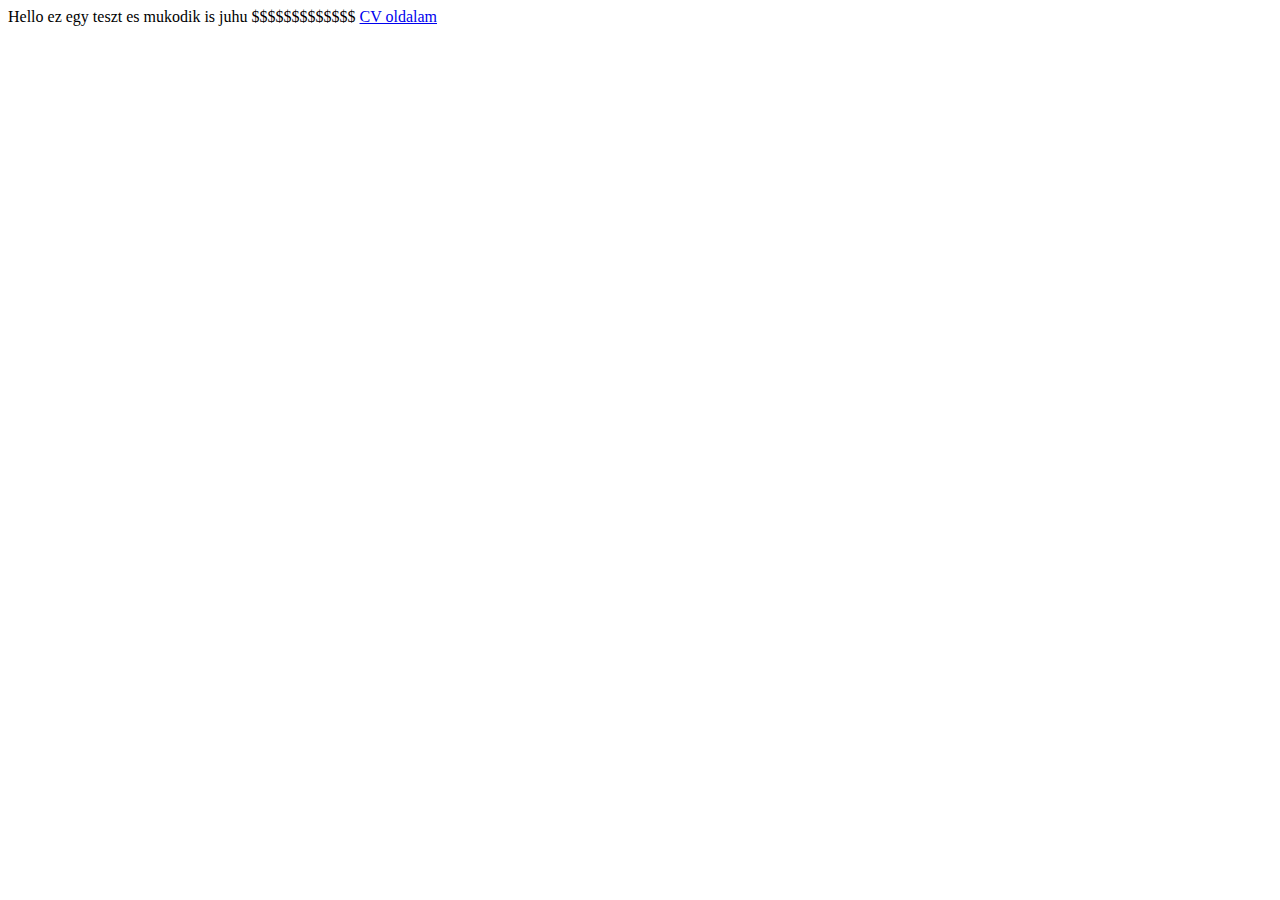
<file: HajosTeszt/HajosTeszt/wwwroot/index.html>
﻿<!DOCTYPE html>
<html>
<head>
    <meta charset="utf-8" />
    <title></title>
</head>
<body>
    Hello ez egy teszt es mukodik is juhu $$$$$$$$$$$$$
    <a href="cv.html">CV oldalam<a/>
</body>
</html>
</file>
